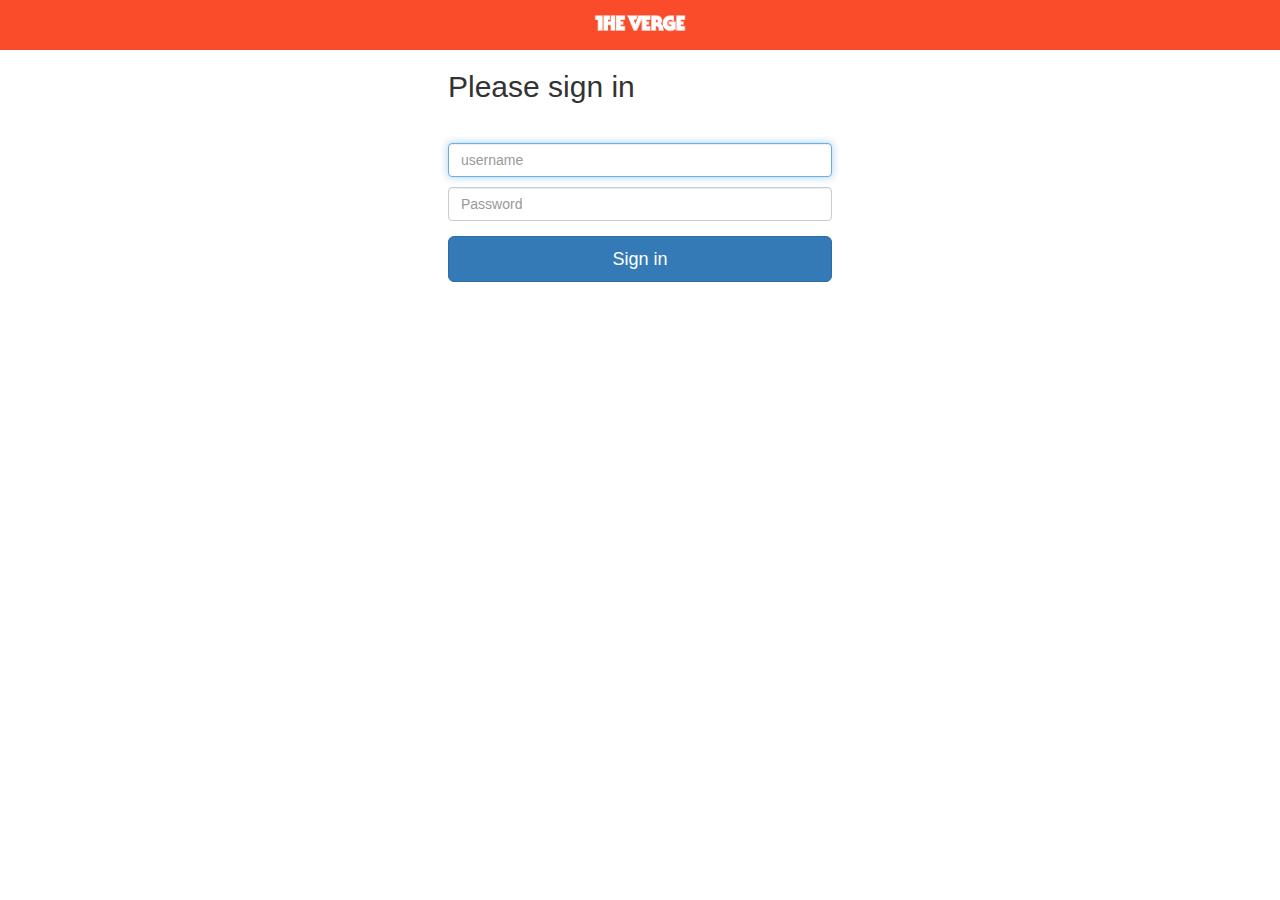
<file: index.html>
<!DOCTYPE html>
<html lang="en">

<head>
    <meta charset="UTF-8">
    <title>The Verge</title>
    <meta name="viewport" content="width=device-width, initial-scale=1.0">
    <link rel="manifest" href="manifest.json">
    <link rel="stylesheet" type="text/css" href="https://maxcdn.bootstrapcdn.com/bootstrap/3.3.7/css/bootstrap.min.css">
    <link rel="stylesheet" type="text/css" href="style/style.css">
    <script type="text/javascript">
    navigator.credentials.get({
        password: true,
        unmediated: true // request a credential without user mediation
    }).then(function(cred) {
        if (cred) {
            if (cred.id == "admin") {
                window.location = "home.html";
            }
        }
    })
    </script>
</head>

<body>
    <header id="main-header">
        <img src="images/logo.png" id="header-logo">
    </header>
    <div class="login_container">
        <h2 class="form-signin-heading">Please sign in</h2>
        <label class="control-label"></label>
        <div class="form-group">
            <input type="text" class="form-control" placeholder="username" autofocus="" id="username" name="username">
            <input type="password" class="form-control" placeholder="Password" id="password" name="pass">
        </div>
        <div class="btns-group">
            <button class="btn btn-lg btn-primary btn-block" onclick="check()" id="signin">Sign in</button>
        </div>
    </div>
    <script src="https://ajax.googleapis.com/ajax/libs/jquery/1.12.4/jquery.min.js"></script>
    <script type="text/javascript" src="js/script.js"></script>
    <script>
    if ('serviceWorker' in navigator) {
        window.addEventListener('load', function() {
            navigator.serviceWorker.register('sw.js').then(function(registration) {
                // Registration was successful
                console.log('ServiceWorker registration successful with scope: ', registration.scope);
            }).catch(function(err) {
                // registration failed :(
                console.log('ServiceWorker registration failed: ', err);
            });
        });
    }
    </script>
</body>

</html>
</file>
<file: style/style.css>
#main-header{
	height: 50px;
	background-color: #fa4b2a;
	box-sizing: border-box;
	text-align: center;
}
#header-logo{
	width:100px;
	height: auto;
	margin-top: 10px;
}
.form-control{
	margin-top: 1rem;
	margin-bottom: 1rem;
}
.login_container{
	box-sizing: border-box;
	width:60%;
	display: block;
	margin: 0 auto;
}
@media(min-width:768px){
	.login_container{
		width: 30%;
	}
}
</file>
